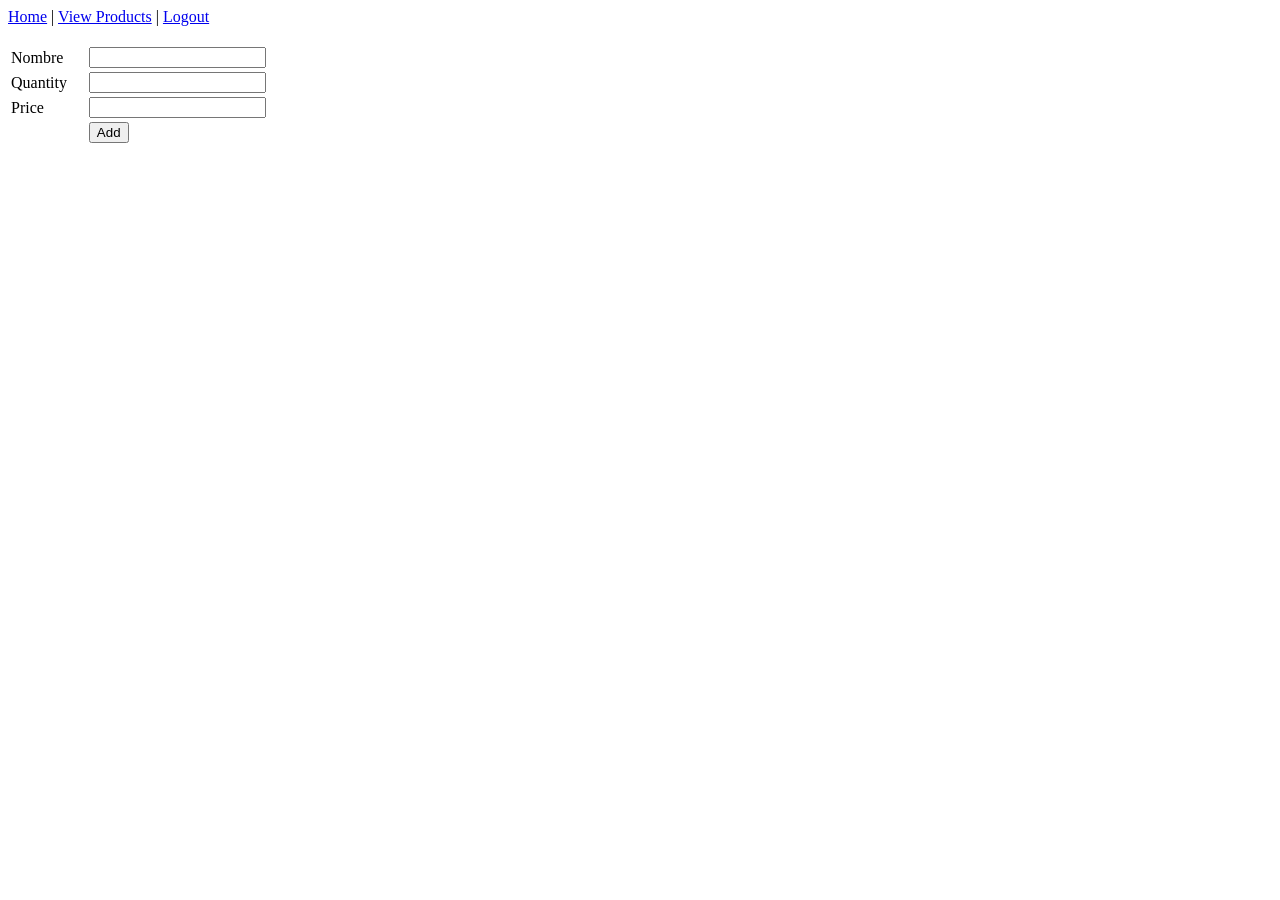
<file: aplicacionPHP/add.html>
<html>
<head>
    <title>Add Data</title>
</head>
 
<body>
    <a href="index.php">Home</a> | <a href="view.php">View Products</a> | <a href="logout.php">Logout</a>
    <br/><br/>
    
    <form action="add.php" method="post" name="form1">
        <table width="25%" border="0">
            <tr> 
                <td>Nombre</td>
                <td><input type="text" name="name"></td>
            </tr>
            <tr> 
                <td>Quantity</td>
                <td><input type="text" name="qty"></td>
            </tr>
            <tr> 
                <td>Price</td>
                <td><input type="text" name="price"></td>
            </tr>
            <tr> 
                <td></td>
                <td><input type="submit" name="Submit" value="Add"></td>
            </tr>
        </table>
    </form>
</body>
</html>
</file>
